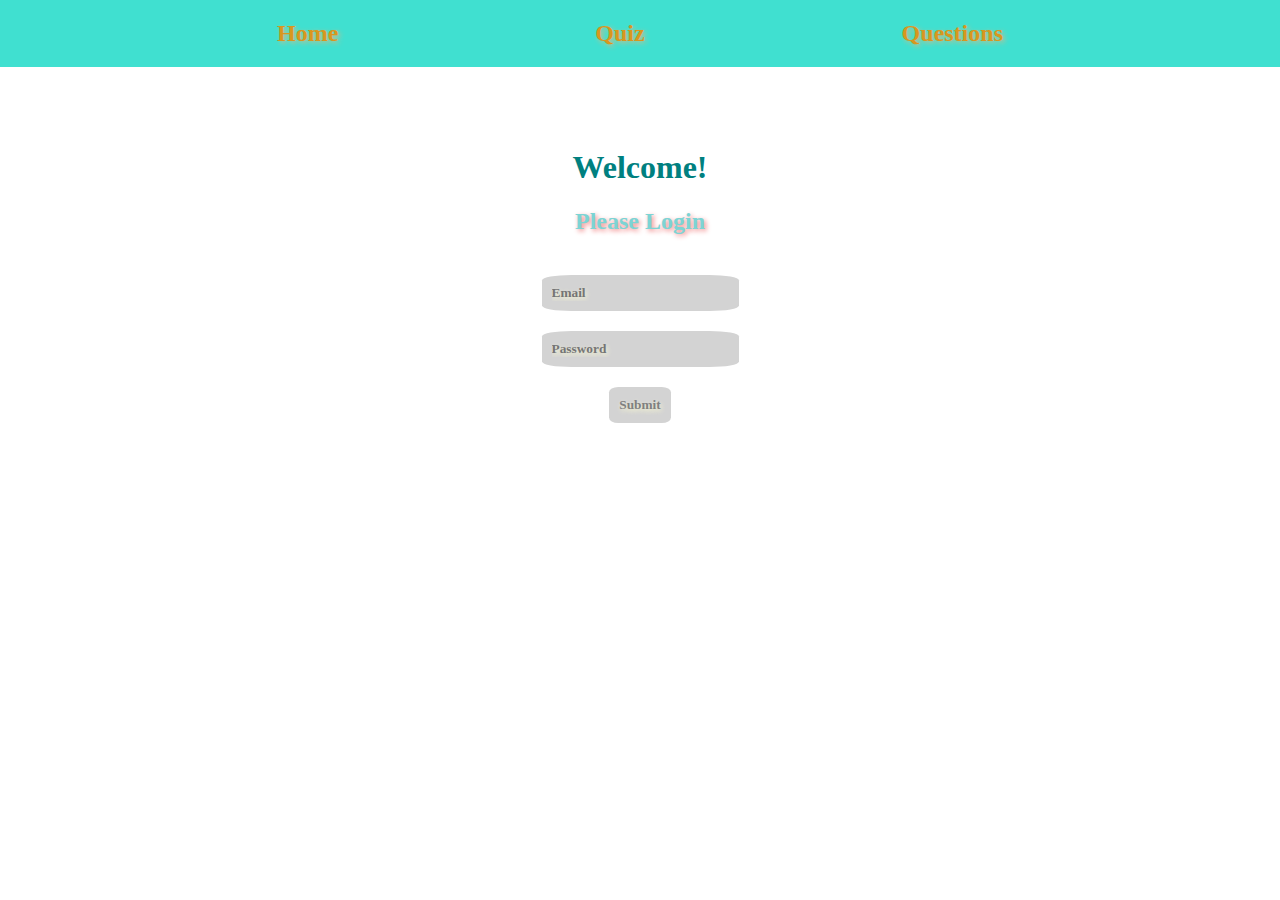
<file: index.html>
<!DOCTYPE html>
<html lang="en">
<head>
    <meta charset="UTF-8">
    <meta name="viewport" content="width=device-width, initial-scale=1.0">
    <title>Document</title>
    <link rel="stylesheet" href="./styles/navbar.css">
    <link rel="stylesheet" href="./styles/index.css">
</head>
<body>
    <div id="nav-container"></div>
    
    <div id="form-container">
        <h1>Welcome!</h1>
        <h2>Please Login</h2>
        <form action="" id="form">
            <input id="email" type="email" placeholder="Email">
            <input id="password" type="password" placeholder="Password">
            <input id="submit" type="submit">
        </form>
    </div>
    <script src="./scr/navbar.js"></script>
    <script src="./scr/index.js"></script>
</body>
</html>
</file>
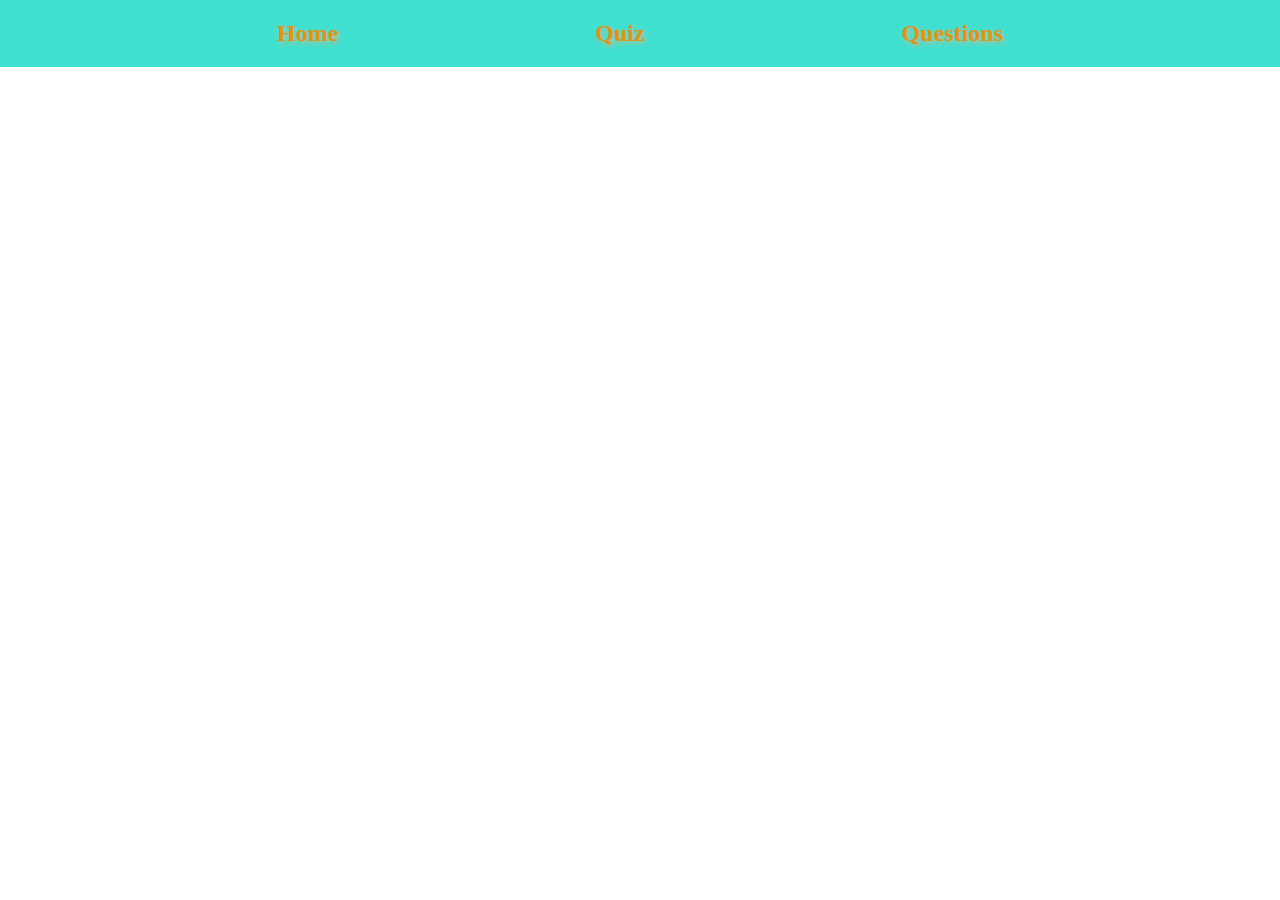
<file: questions.html>
<!DOCTYPE html>
<html lang="en">
<head>
    <meta charset="UTF-8">
    <meta name="viewport" content="width=device-width, initial-scale=1.0">
    <title>Document</title>
    <link rel="stylesheet" href="./styles/navbar.css">
    <link rel="stylesheet" href="./styles/questions.css">
</head>
<body>
    <div id="nav-container"></div>
    <script src="./scr/navbar.js"></script> 
</body>
</html>
</file>
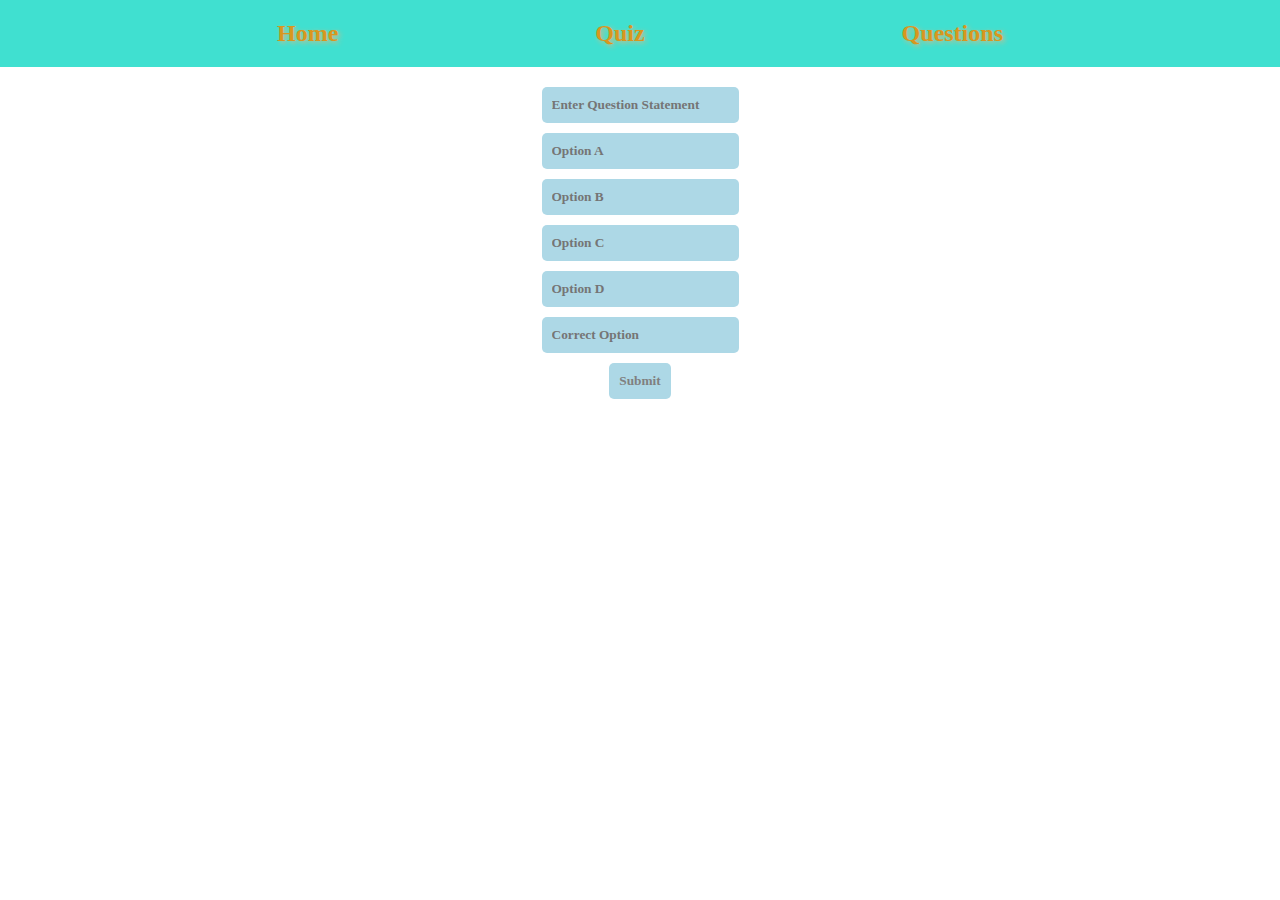
<file: quiz.html>
<!DOCTYPE html>
<html lang="en">
<head>
    <meta charset="UTF-8">
    <meta name="viewport" content="width=device-width, initial-scale=1.0">
    <title>Document</title>
    <link rel="stylesheet" href="./styles/navbar.css">
    <link rel="stylesheet" href="./styles/quiz.css">
</head>
<body>
    <div id="nav-container"></div>
    <form action="" id="quiz-form">
        <input type="text" placeholder="Enter Question Statement" id="question-statement">
        <input type="text" placeholder="Option A" id="option-a">
        <input type="text" placeholder="Option B" id="option-b">
        <input type="text" placeholder="Option C" id="option-c">
        <input type="text" placeholder="Option D" id="option-d">
        <input type="text" placeholder="Correct Option" id="correctOption">
        <input type="submit">
    </form>
    <script src="./scr/navbar.js"></script>
    <script src="./scr/quiz.js"></script>
</body>
</html>
</file>
<file: styles/navbar.css>
#navbar {
    display: flex;
    justify-content: space-evenly;
    background-color: turquoise;
    padding: 20px;
}

a {
    text-decoration: none;
    font-family: cursive;
    font-weight: bold;
    font-size: 1.5em;
    color: rgb(216, 151, 30);
    text-shadow: 2px 2px 5px rgb(211, 185, 136);
}
</file>
<file: styles/index.css>
body {
    margin: 0;
    padding: 0;
}

#form-container {
    display: flex;
    flex-direction: column;
    justify-content: center;
    align-items: center;
}

h1 {
    margin-top: 100px;
    line-height: 0;
    color: teal;
}

h2 {
    color: rgb(124, 212, 212);
    text-shadow: 2px 2px 5px lightcoral;
}
#form {
    display: flex;
    flex-direction: column;
    justify-content: center;
    align-items: center;
    gap: 20px;
    padding: 20px;
}

input {
    border: none;
    background-color: lightgrey;
    padding: 10px;
    border-radius: 15%;
    color: grey;
    font-family: cursive;
    font-weight: bold;
    text-shadow: 1px 2px 5px lightgoldenrodyellow;
}
</file>
<file: styles/questions.css>
body {
    margin: 0;
    padding: 0;
}
</file>
<file: styles/quiz.css>
body {
    margin: 0;
    padding: 0;
}

#quiz-form {
    display: flex;
    flex-direction: column;
    justify-content: center;
    align-items: center;
    gap: 10px;
    padding: 20px;
}

input {
    border: none;
    background-color: lightblue;
    padding: 10px;
    border-radius: 5px;
    color: grey;
    font-family: cursive;
    font-weight: bold;
}
</file>
